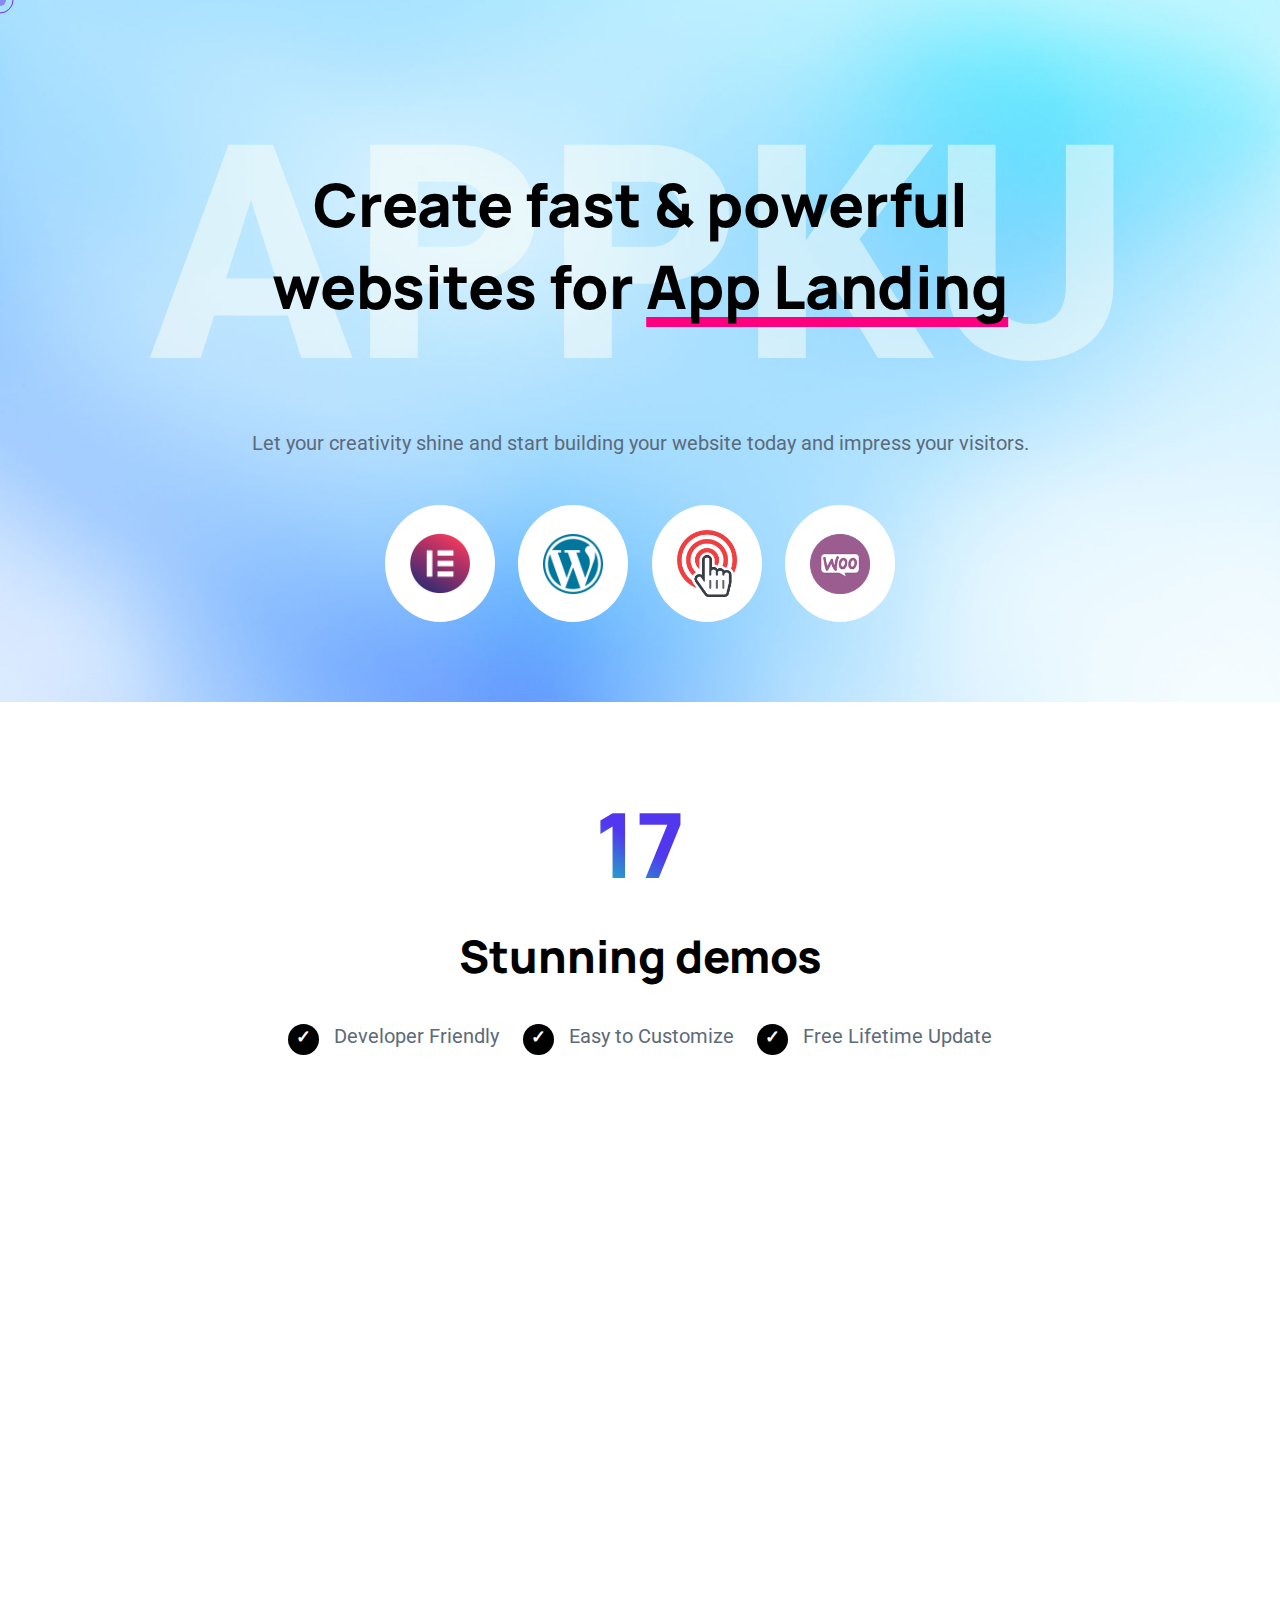
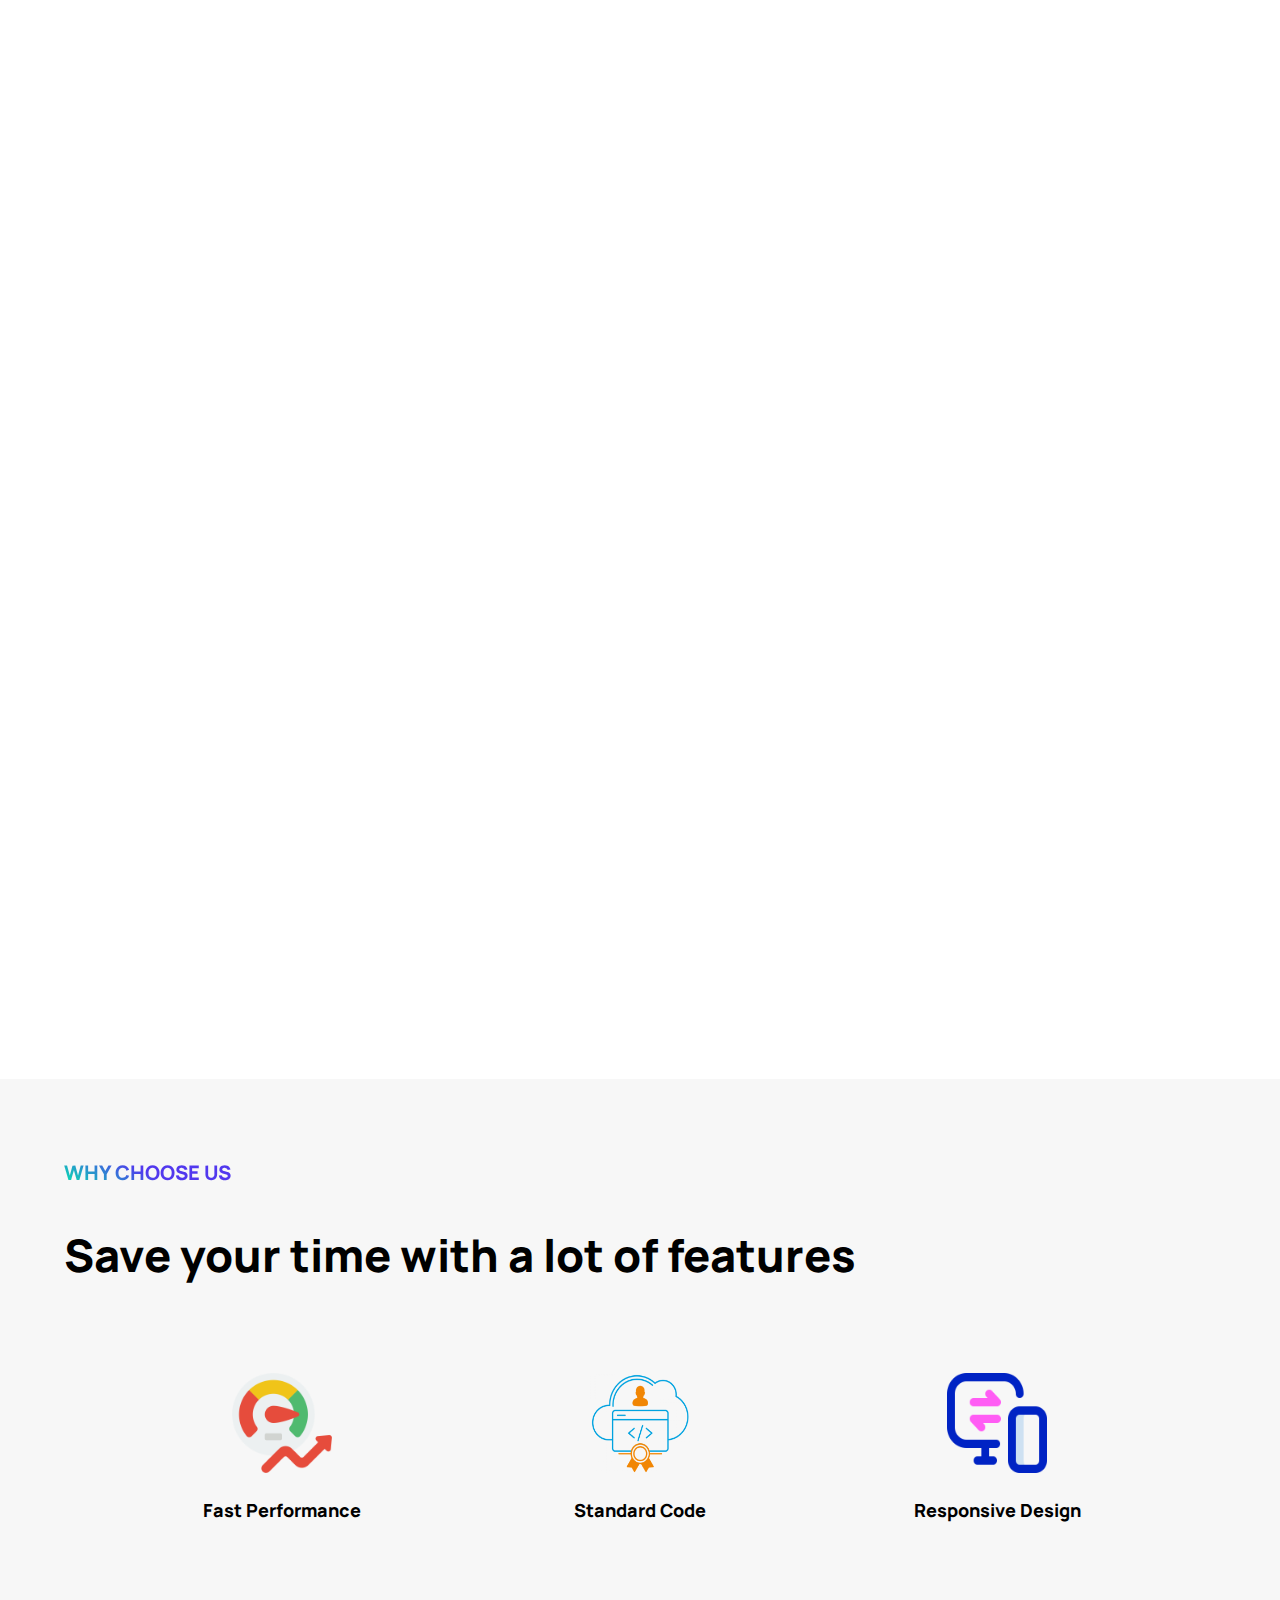
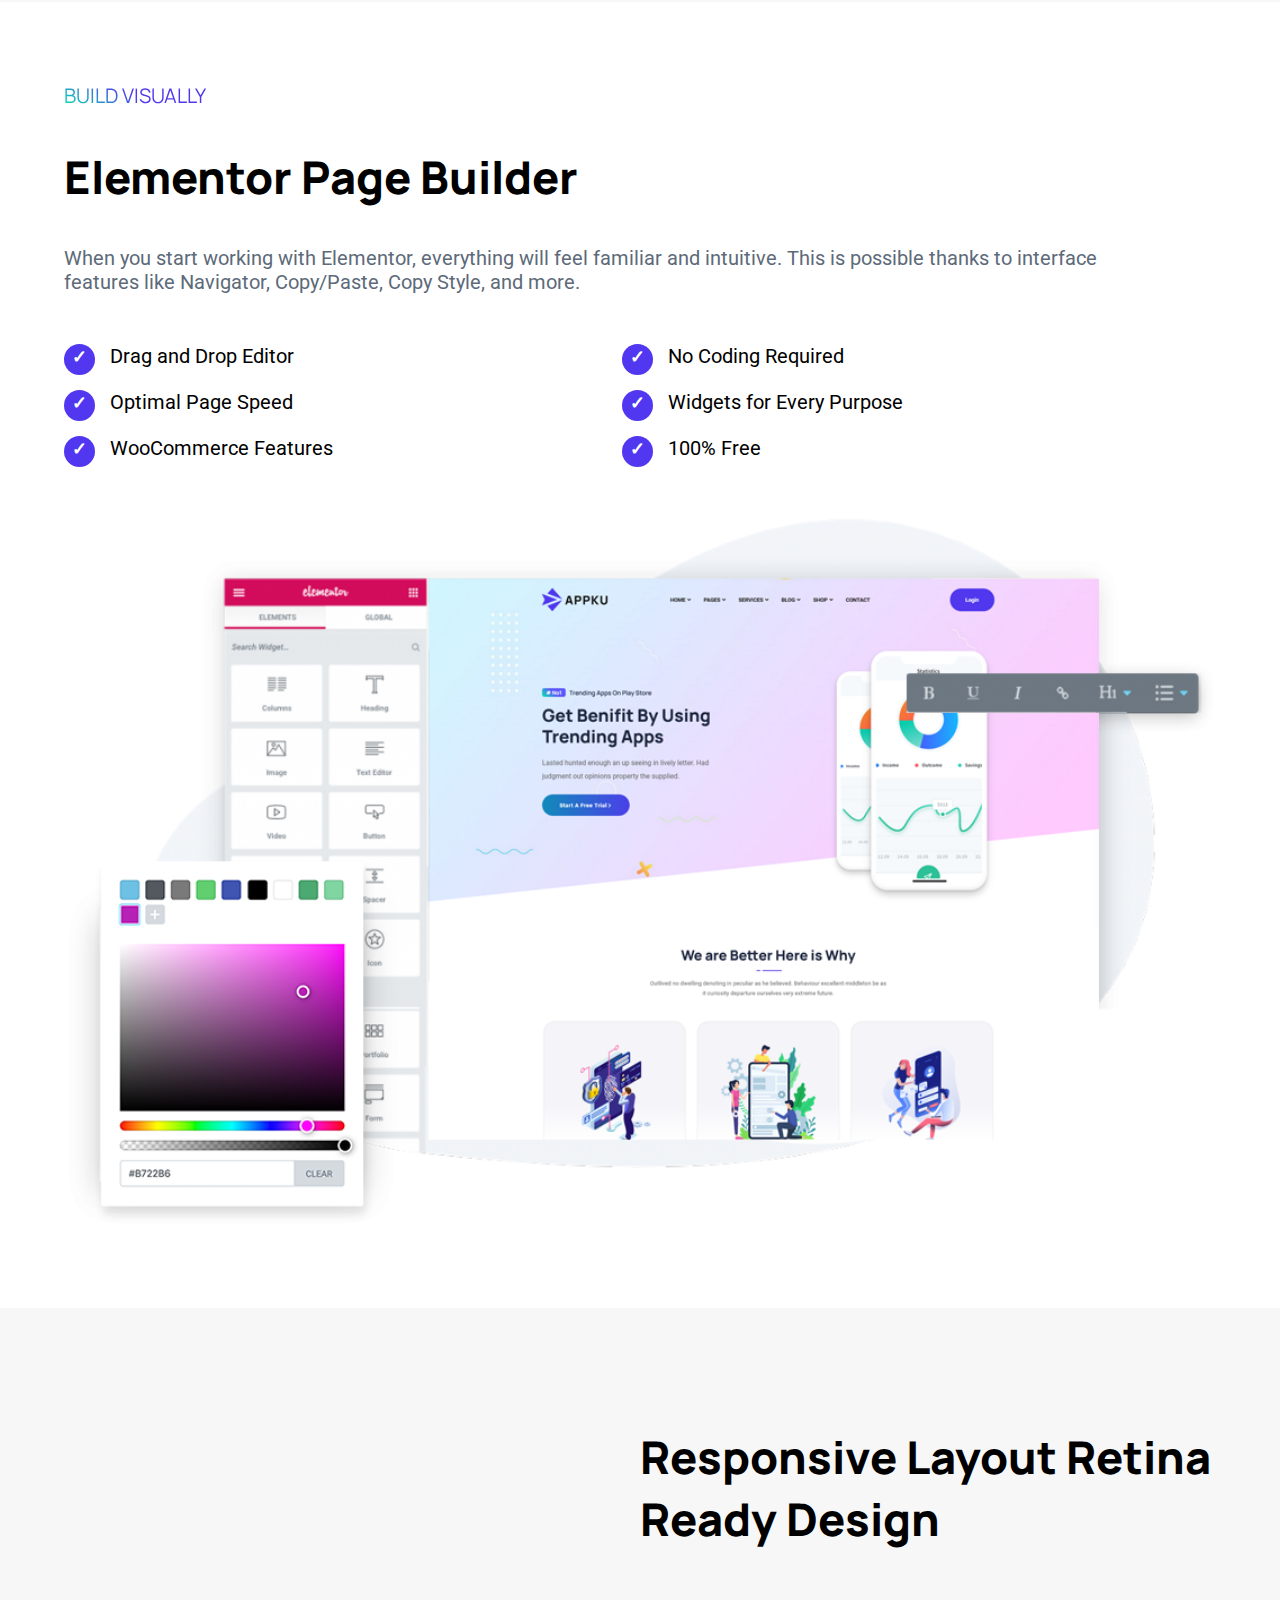
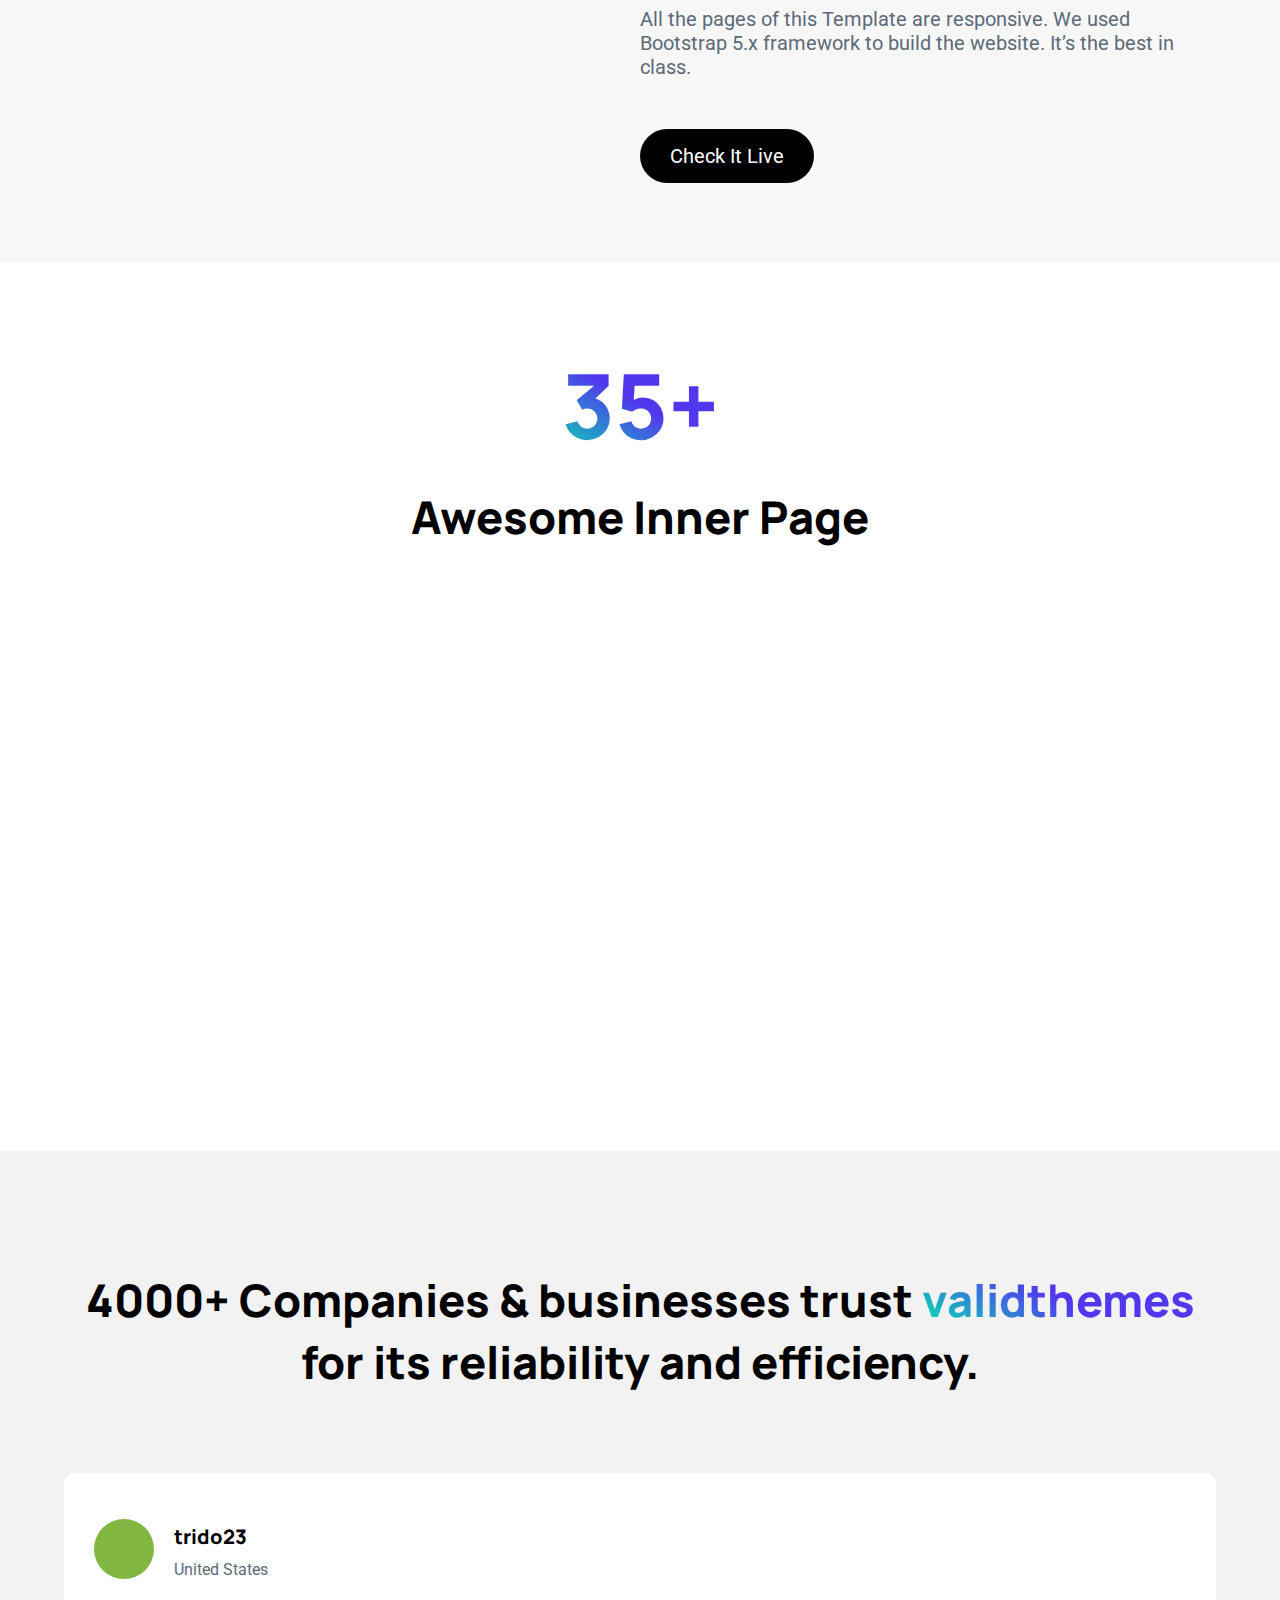
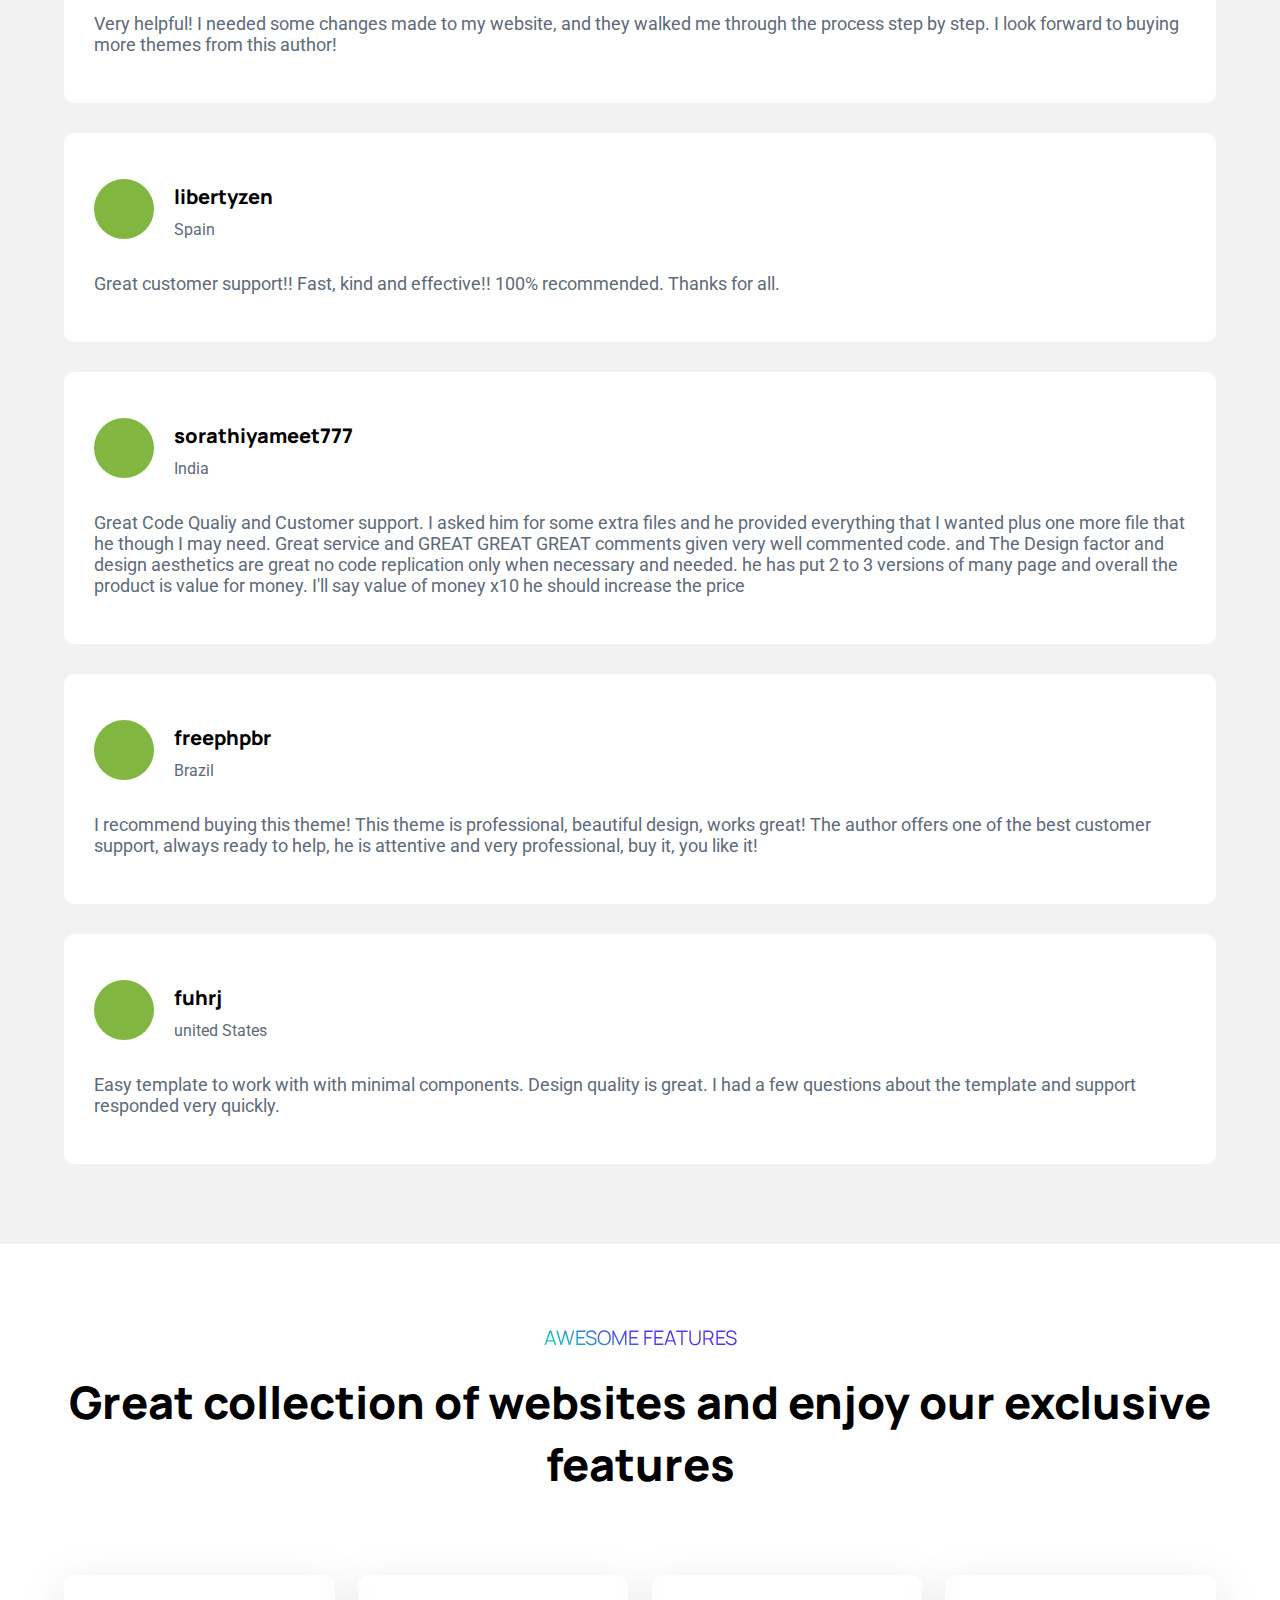
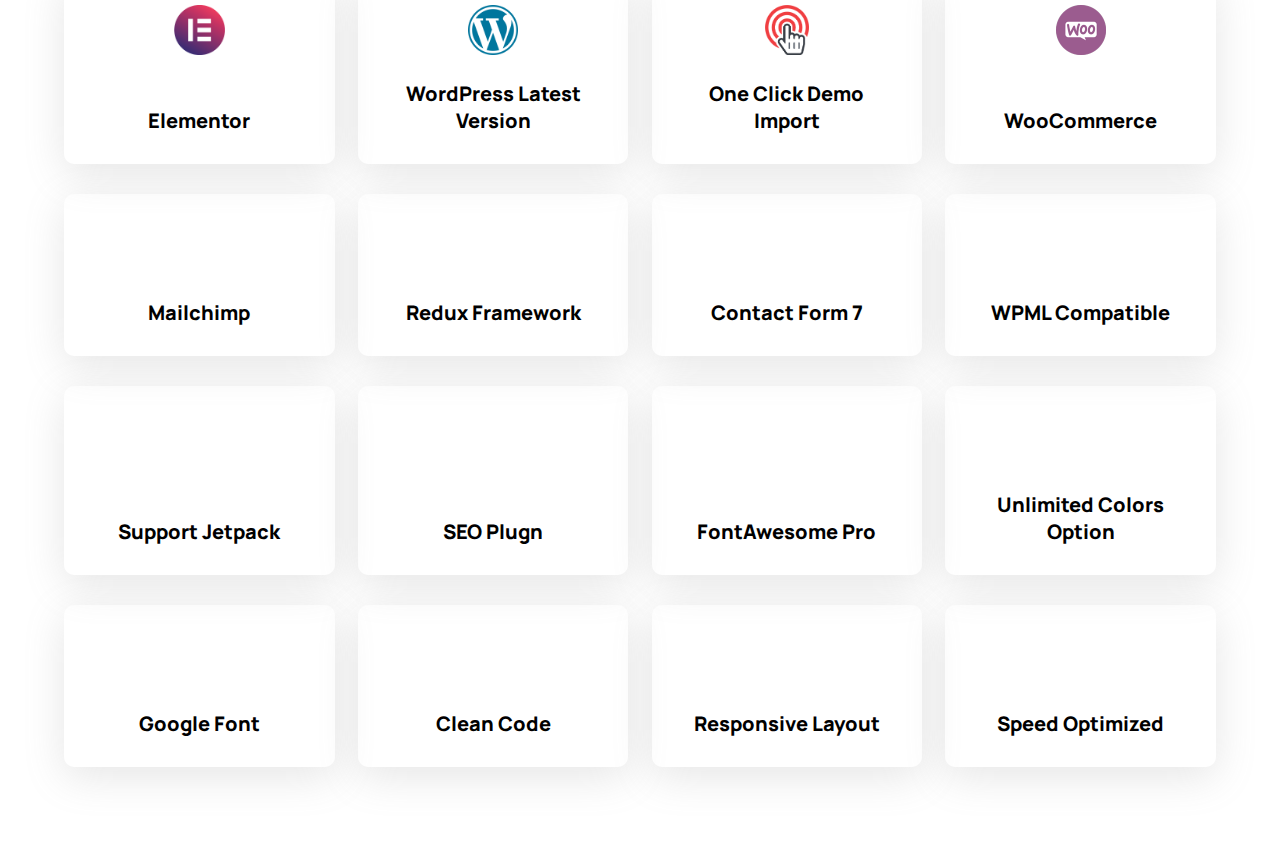
<file: index.html>
<!DOCTYPE html>
<html lang="en">

<head>
    <meta charset="UTF-8" />
    <meta name="viewport" content="width=device-width, initial-scale=1.0" />
    <title>Appku - Landing Page WordPress Theme</title>
    <link rel="stylesheet" href="style.css">
    <link href="https://fonts.googleapis.com/css2?family=Manrope:wght@800&display=swap" rel="stylesheet">
    <link href="https://fonts.googleapis.com/css2?family=Roboto:wght@400;700&display=swap" rel="stylesheet">
</head>

<body>
    <div class="cursor_dot"></div>
    <div class="cursor_outline"></div>

    <section class="section1 background_banner">
        <section class="section1_row1 ">
            <div class="banner_title1 not_tablet_mobile">APPKU</div>
            <h1 class="banner_title2">Create fast & powerful
                websites for
                <span class="banner_content_highlight">Digital Agency</span>
            </h1>
        </section>

        <section class="section1_row2">
            Let your creativity shine and start
            building your website today and impress your visitors.
        </section>

        <section class="section1_row3">
            <div class="CMS_logo__img">
                <img class="CMS_logo__image" loading="lazy" decoding="async" src="img/1.png">
            </div>

            <div class="CMS_logo__img">
                <img class="CMS_logo__image" loading="lazy" decoding="async" src="img/2.png">
            </div>

            <div class="CMS_logo__img">
                <img class="CMS_logo__image" loading="lazy" decoding="async" src="img/3.png">
            </div>

            <div class="CMS_logo__img">
                <img class="CMS_logo__image" loading="lazy" decoding="async" src="img/woocommerce.png">
            </div>
        </section>
    </section>

    <section class="section2">
        <span class="section2_row1 general_highlight">17</span>

        <h2 class="section2_row2">Stunning demos</h2>

        <section class="section2_row3">
            <div class="core_features">
                Developer Friendly
            </div>

            <div class="core_features">
                Easy to Customize
            </div>

            <div class="core_features">
                Free Lifetime Update
            </div>
        </section>

        <section class="section2_row4">
            <div class="demo_item">
                <div class="demo_item__img">
                    <img class="demo_item__image" loading="lazy" decoding="async" src="img/banner-1.jpg">
                </div>

                <h3 class="demo_item__text">Software Landing</h3>
            </div>

            <div class="demo_item">
                <div class="demo_item__img">
                    <img class="demo_item__image" loading="lazy" decoding="async" src="img/banner-2.jpg">
                </div>

                <h3 class="demo_item__text">App Landing</h3>
            </div>

            <div class="demo_item">
                <div class="demo_item__img">
                    <img class="demo_item__image" loading="lazy" decoding="async" src="img/banner-3.jpg">
                </div>

                <h3 class="demo_item__text">Creative Agency</h3>
            </div>

            <div class="demo_item">
                <div class="demo_item__img">
                    <img class="demo_item__image" loading="lazy" decoding="async" src="img/banner-4.jpg">
                </div>

                <h3 class="demo_item__text">Saas Landing</h3>
            </div>

            <div class="demo_item">
                <div class="demo_item__img">
                    <img class="demo_item__image" loading="lazy" decoding="async" src="img/banner-5.jpg">
                </div>

                <h3 class="demo_item__text">Business Consulting</h3>
            </div>

            <div class="demo_item">
                <div class="demo_item__img">
                    <img class="demo_item__image" loading="lazy" decoding="async" src="img/banner-6.jpg">
                </div>

                <h3 class="demo_item__text">It Solutions</h3>
            </div>

            <div class="demo_item">
                <div class="demo_item__img">
                    <img class="demo_item__image" loading="lazy" decoding="async" src="img/banner-7.jpg">
                </div>

                <h3 class="demo_item__text">Startup Landing</h3>
            </div>

            <div class="demo_item">
                <div class="demo_item__img">
                    <img class="demo_item__image" loading="lazy" decoding="async" src="img/banner-8.jpg">
                </div>

                <h3 class="demo_item__text">Data Science</h3>
            </div>

            <div class="demo_item">
                <div class="demo_item__img">
                    <img class="demo_item__image" loading="lazy" decoding="async" src="img/banner-9.jpg">
                </div>

                <h3 class="demo_item__text">Digital Product</h3>
            </div>

            <div class="demo_item">
                <div class="demo_item__img">
                    <img class="demo_item__image" loading="lazy" decoding="async" src="img/banner-10.jpg">
                </div>

                <h3 class="demo_item__text">Personal Portfolio</h3>
            </div>

        </section>
    </section>

    <section class="section3">
        <section class="section3_col1">
            <span class="section3_col1_row1 general_highlight">WHY CHOOSE US</span>

            <h2 class="section3_col1_row2">Save your time with a lot of features</h2>
        </section>

        <section class="section3_col2">
            <section class="section3_col2_padding">
                <section class="section3_col2__wrapper">
                    <span class="section3_col2__inline">
                        <span class="feature_box">
                            <div class="feature_box__img">
                                <img class="feature_box__image" loading="lazy" decoding="async" draggable="false"
                                    src="img/1_1.png">
                            </div>

                            <h4 class="demo_item__text">Fast Performance</h4>
                        </span><span class="feature_box">
                            <div class="feature_box__img">
                                <img class="feature_box__image" loading="lazy" decoding="async" draggable="false"
                                    src="img/2_1.png">
                            </div>

                            <h4 class="demo_item__text">Standard Code</h4>
                        </span><span class="feature_box">
                            <div class="feature_box__img">
                                <img class="feature_box__image" loading="lazy" decoding="async" draggable="false"
                                    src="img/3_1.png">
                            </div>

                            <h4 class="demo_item__text">Responsive Design</h4>
                        </span><span class="feature_box">
                            <div class="feature_box__img">
                                <img class="feature_box__image" loading="lazy" decoding="async" draggable="false"
                                    src="img/4_1.png">
                            </div>

                            <h4 class="demo_item__text">Quick Support</h4>
                        </span>
                    </span><span class="section3_col2__inline">
                        <span class="feature_box">
                            <div class="feature_box__img">
                                <img class="feature_box__image" loading="lazy" decoding="async" draggable="false"
                                    src="img/1_1.png">
                            </div>

                            <h4 class="demo_item__text">Fast Performance</h4>
                        </span><span class="feature_box">
                            <div class="feature_box__img">
                                <img class="feature_box__image" loading="lazy" decoding="async" draggable="false"
                                    src="img/2_1.png">
                            </div>

                            <h4 class="demo_item__text">Standard Code</h4>
                        </span><span class="feature_box">
                            <div class="feature_box__img">
                                <img class="feature_box__image" loading="lazy" decoding="async" draggable="false"
                                    src="img/3_1.png">
                            </div>

                            <h4 class="demo_item__text">Responsive Design</h4>
                        </span><span class="feature_box">
                            <div class="feature_box__img">
                                <img class="feature_box__image" loading="lazy" decoding="async" draggable="false"
                                    src="img/4_1.png">
                            </div>

                            <h4 class="demo_item__text">Quick Support</h4>
                        </span>
                    </span><span class="section3_col2__inline">
                        <span class="feature_box">
                            <div class="feature_box__img">
                                <img class="feature_box__image" loading="lazy" decoding="async" draggable="false"
                                    src="img/1_1.png">
                            </div>

                            <h4 class="demo_item__text">Fast Performance</h4>
                        </span><span class="feature_box">
                            <div class="feature_box__img">
                                <img class="feature_box__image" loading="lazy" decoding="async" draggable="false"
                                    src="img/2_1.png">
                            </div>

                            <h4 class="demo_item__text">Standard Code</h4>
                        </span><span class="feature_box">
                            <div class="feature_box__img">
                                <img class="feature_box__image" loading="lazy" decoding="async" draggable="false"
                                    src="img/3_1.png">
                            </div>

                            <h4 class="demo_item__text">Responsive Design</h4>
                        </span><span class="feature_box">
                            <div class="feature_box__img">
                                <img class="feature_box__image" loading="lazy" decoding="async" draggable="false"
                                    src="img/4_1.png">
                            </div>

                            <h4 class="demo_item__text">Quick Support</h4>
                        </span>
                    </span>
                </section>
            </section>
        </section>
    </section>


    <section class="section4">
        <section class="section4_col1">
            <span class="section4_col1_row1 general_highlight">BUILD VISUALLY</span>

            <h2 class="section4_col1_row2">Elementor Page Builder</h2>

            <p class="section4_col1_row3">When you start working with Elementor, everything will feel familiar and
                intuitive.
                This is possible thanks to interface features like Navigator, Copy/Paste, Copy Style, and more.</p>

            <div class="section4_col1_row4">
                <div class="elementor_features">
                    Drag and Drop Editor
                </div>

                <div class="elementor_features">
                    No Coding Required
                </div>

                <div class="elementor_features">
                    Optimal Page Speed
                </div>

                <div class="elementor_features">
                    Widgets for Every Purpose
                </div>

                <div class="elementor_features">
                    WooCommerce Features
                </div>

                <div class="elementor_features">
                    100% Free
                </div>
            </div>

        </section>

        <section class="section4_col2">
            <img class="section4_col2_image" loading="lazy" decoding="async" src="img/elementor.png">
        </section>
    </section>

    <section class="section5">
        <section class="section5_col1">
            <img class="section5_col1_image" loading="lazy" decoding="async" src="img/layout.png">
        </section>
        <section class="section5_col2">
            <h2 class="section5_col2_row1">Responsive Layout
                Retina Ready Design</h2>

            <p class="section5_col2_row2">All the pages of this Template are responsive. We used Bootstrap 5.x framework
                to build the website. It’s the best in class.</p>

            <div class="section5_col2_row3 button">Check It Live</div>
        </section>
    </section>

    <section class="section6">
        <span class="section6_row1 general_highlight">35+</span>

        <h2 class="section6_row2">Awesome Inner Page</h2>

        <section class="section6_row3">
            <section class="section6_row3__wrapper">
                <!-- Phải dùng thẻ span và bên trong là text kích thước mới tính full content không dùng div -->
                <!-- Nếu dùng div thì width không được tính theo % mà tính theo  cố định nếu không thẻ sẽ không bọc full content -->
                <span class="section6_row3__inline section6_row3__inline1">
                    <div class="template_page__img">
                        <img class="template_page__image" loading="lazy" decoding="async" src="img/1.jpg">
                    </div>

                    <div class="template_page__img">
                        <img class="template_page__image" loading="lazy" decoding="async" src="img/2.jpg">
                    </div>

                    <div class="template_page__img">
                        <img class="template_page__image" loading="lazy" decoding="async" src="img/3.jpg">
                    </div>

                    <div class="template_page__img">
                        <img class="template_page__image" loading="lazy" decoding="async" src="img/4.jpg">
                    </div>

                    <div class="template_page__img">
                        <img class="template_page__image" loading="lazy" decoding="async" src="img/5.jpg">
                    </div>
                </span><span class="section6_row3__inline section6_row3__inline2">
                    <div class="template_page__img">
                        <img class="template_page__image" loading="lazy" decoding="async" src="img/1.jpg">
                    </div>

                    <div class="template_page__img">
                        <img class="template_page__image" loading="lazy" decoding="async" src="img/2.jpg">
                    </div>

                    <div class="template_page__img">
                        <img class="template_page__image" loading="lazy" decoding="async" src="img/3.jpg">
                    </div>

                    <div class="template_page__img">
                        <img class="template_page__image" loading="lazy" decoding="async" src="img/4.jpg">
                    </div>

                    <div class="template_page__img">
                        <img class="template_page__image" loading="lazy" decoding="async" src="img/5.jpg">
                    </div>
                </span><span class="section6_row3__inline section6_row3__inline1">
                    <div class="template_page__img">
                        <img class="template_page__image" loading="lazy" decoding="async" src="img/1.jpg">
                    </div>

                    <div class="template_page__img">
                        <img class="template_page__image" loading="lazy" decoding="async" src="img/2.jpg">
                    </div>

                    <div class="template_page__img">
                        <img class="template_page__image" loading="lazy" decoding="async" src="img/3.jpg">
                    </div>

                    <div class="template_page__img">
                        <img class="template_page__image" loading="lazy" decoding="async" src="img/4.jpg">
                    </div>

                    <div class="template_page__img">
                        <img class="template_page__image" loading="lazy" decoding="async" src="img/5.jpg">
                    </div>
                </span><span class="section6_row3__inline section6_row3__inline2">
                    <div class="template_page__img">
                        <img class="template_page__image" loading="lazy" decoding="async" src="img/1.jpg">
                    </div>

                    <div class="template_page__img">
                        <img class="template_page__image" loading="lazy" decoding="async" src="img/2.jpg">
                    </div>

                    <div class="template_page__img">
                        <img class="template_page__image" loading="lazy" decoding="async" src="img/3.jpg">
                    </div>

                    <div class="template_page__img">
                        <img class="template_page__image" loading="lazy" decoding="async" src="img/4.jpg">
                    </div>

                    <div class="template_page__img">
                        <img class="template_page__image" loading="lazy" decoding="async" src="img/5.jpg">
                    </div>
                </span>
            </section>
        </section>
    </section>


    <section class="section7 background_testimonial">
        <h2 class="section7_row1">4000+ Companies & businesses trust <span class="general_highlight">validthemes</span>
            for its reliability and efficiency.
        </h2>

        <section class="section7_row2 ">
            <section class="section7_row2_col1 ">
                <div class="testimonial">
                    <div class="testimonial_row1">
                        <div class="testimonial_row1__img">
                            <img class="testimonial_row1__image" loading="lazy" decoding="async" src="img/envato.png">
                        </div>

                        <div class="testimonial_row1__text">
                            <h3 class="testimonial_row1__name">
                                trido23
                            </h3>
                            <p class="testimonial_row1__location">
                                United States
                            </p>
                        </div>

                        <div class="testimonial_row1__rating">
                            <img class="testimonial_row1__image2" loading="lazy" decoding="async" src="img/star.svg">
                            <img class="testimonial_row1__image2" loading="lazy" decoding="async" src="img/star.svg">
                            <img class="testimonial_row1__image2" loading="lazy" decoding="async" src="img/star.svg">
                            <img class="testimonial_row1__image2" loading="lazy" decoding="async" src="img/star.svg">
                            <img class="testimonial_row1__image2" loading="lazy" decoding="async" src="img/star.svg">
                        </div>
                    </div>

                    <p class="testimonial_row2">
                        Very helpful! I needed some changes made to my website, and they walked me through the
                        process
                        step
                        by
                        step. I look forward to buying more themes from this author!
                    </p>
                </div>

                <div class="testimonial">
                    <div class="testimonial_row1">
                        <div class="testimonial_row1__img">
                            <img class="testimonial_row1__image" loading="lazy" decoding="async" src="img/envato.png">
                        </div>

                        <div class="testimonial_row1__text">
                            <h3 class="testimonial_row1__name">
                                libertyzen
                            </h3>
                            <p class="testimonial_row1__location">
                                Spain
                            </p>
                        </div>

                        <div class="testimonial_row1__rating">
                            <img class="testimonial_row1__image2" loading="lazy" decoding="async" src="img/star.svg">
                            <img class="testimonial_row1__image2" loading="lazy" decoding="async" src="img/star.svg">
                            <img class="testimonial_row1__image2" loading="lazy" decoding="async" src="img/star.svg">
                            <img class="testimonial_row1__image2" loading="lazy" decoding="async" src="img/star.svg">
                            <img class="testimonial_row1__image2" loading="lazy" decoding="async" src="img/star.svg">
                        </div>
                    </div>

                    <p class="testimonial_row2">
                        Great customer support!! Fast, kind and effective!! 100% recommended. Thanks for all.
                    </p>
                </div>
            </section>

            <section class="section7_row2_col2">
                <div class="testimonial">
                    <div class="testimonial_row1">
                        <div class="testimonial_row1__img">
                            <img class="testimonial_row1__image" loading="lazy" decoding="async" src="img/envato.png">
                        </div>

                        <div class="testimonial_row1__text">
                            <h3 class="testimonial_row1__name">
                                sorathiyameet777
                            </h3>
                            <p class="testimonial_row1__location">
                                India
                            </p>
                        </div>

                        <div class="testimonial_row1__rating">
                            <img class="testimonial_row1__image2" loading="lazy" decoding="async" src="img/star.svg">
                            <img class="testimonial_row1__image2" loading="lazy" decoding="async" src="img/star.svg">
                            <img class="testimonial_row1__image2" loading="lazy" decoding="async" src="img/star.svg">
                            <img class="testimonial_row1__image2" loading="lazy" decoding="async" src="img/star.svg">
                            <img class="testimonial_row1__image2" loading="lazy" decoding="async" src="img/star.svg">
                        </div>
                    </div>

                    <p class="testimonial_row2">
                        Great Code Qualiy and Customer support. I asked him for some extra files and he provided
                        everything that I wanted plus one more file that he though I may need. Great service and
                        GREAT
                        GREAT GREAT comments given very well commented code. and The Design factor and design
                        aesthetics
                        are great no code replication only when necessary and needed. he has put 2 to 3 versions of
                        many
                        page and overall the product is value for money. I'll say value of money x10 he should
                        increase
                        the price
                    </p>
                </div>
            </section>

            <section class="section7_row2_col3">
                <div class="testimonial">
                    <div class="testimonial_row1">
                        <div class="testimonial_row1__img">
                            <img class="testimonial_row1__image" loading="lazy" decoding="async" src="img/envato.png">
                        </div>

                        <div class="testimonial_row1__text">
                            <h3 class="testimonial_row1__name">
                                freephpbr
                            </h3>
                            <p class="testimonial_row1__location">
                                Brazil
                            </p>
                        </div>

                        <div class="testimonial_row1__rating">
                            <img class="testimonial_row1__image2" loading="lazy" decoding="async" src="img/star.svg">
                            <img class="testimonial_row1__image2" loading="lazy" decoding="async" src="img/star.svg">
                            <img class="testimonial_row1__image2" loading="lazy" decoding="async" src="img/star.svg">
                            <img class="testimonial_row1__image2" loading="lazy" decoding="async" src="img/star.svg">
                            <img class="testimonial_row1__image2" loading="lazy" decoding="async" src="img/star.svg">
                        </div>
                    </div>

                    <p class="testimonial_row2">
                        I recommend buying this theme! This theme is professional, beautiful design, works great!
                        The
                        author offers one of the best customer support, always ready to help, he is attentive and
                        very
                        professional, buy it, you like it!
                    </p>
                </div>

                <div class="testimonial">
                    <div class="testimonial_row1">
                        <div class="testimonial_row1__img">
                            <img class="testimonial_row1__image" loading="lazy" decoding="async" src="img/envato.png">
                        </div>

                        <div class="testimonial_row1__text">
                            <h3 class="testimonial_row1__name">
                                fuhrj
                            </h3>
                            <p class="testimonial_row1__location">
                                united States
                            </p>
                        </div>

                        <div class="testimonial_row1__rating">
                            <img class="testimonial_row1__image2" loading="lazy" decoding="async" src="img/star.svg">
                            <img class="testimonial_row1__image2" loading="lazy" decoding="async" src="img/star.svg">
                            <img class="testimonial_row1__image2" loading="lazy" decoding="async" src="img/star.svg">
                            <img class="testimonial_row1__image2" loading="lazy" decoding="async" src="img/star.svg">
                            <img class="testimonial_row1__image2" loading="lazy" decoding="async" src="img/star.svg">
                        </div>
                    </div>

                    <p class="testimonial_row2">
                        Easy template to work with with minimal components. Design quality is great. I had a few
                        questions about the template and support responded very quickly.
                    </p>
                </div>
            </section>
        </section>
    </section>

    <section class="section8">
        <span class="section8_row1 general_highlight">AWESOME FEATURES</span>

        <h2 class="section8_row2">Great collection of websites
            and enjoy our exclusive features</h2>

        <div class="section8_row3">
            <div class="app">
                <div class="app__img">
                    <img class="app__image" loading="lazy" decoding="async" src="img/1.png">
                </div>

                <h3 class="app__text">Elementor</h3>

            </div>

            <div class="app">
                <div class="app__img">
                    <img class="app__image" loading="lazy" decoding="async" src="img/2.png">
                </div>

                <h3 class="app__text">WordPress Latest Version</h3>
            </div>

            <div class="app">
                <div class="app__img">
                    <img class="app__image" loading="lazy" decoding="async" src="img/3.png">
                </div>

                <h3 class="app__text">One Click Demo Import</h3>
            </div>

            <div class="app">
                <div class="app__img">
                    <img class="app__image" loading="lazy" decoding="async" src="img/woocommerce.png">
                </div>

                <h3 class="app__text">WooCommerce</h3>
            </div>

            <div class="app">
                <div class="app__img">
                    <img class="app__image" loading="lazy" decoding="async" src="img/4.png">
                </div>

                <h3 class="app__text">Mailchimp</h3>

            </div>

            <div class="app">
                <div class="app__img">
                    <img class="app__image" loading="lazy" decoding="async" src="img/6.jpeg">
                </div>

                <h3 class="app__text">Redux Framework</h3>
            </div>

            <div class="app">
                <div class="app__img">
                    <img class="app__image" loading="lazy" decoding="async" src="img/icon.svg">
                </div>

                <h3 class="app__text">Contact Form 7</h3>
            </div>

            <div class="app">
                <div class="app__img">
                    <img class="app__image" loading="lazy" decoding="async" src="img/14.png">
                </div>

                <h3 class="app__text">WPML Compatible</h3>
            </div>

            <div class="app">
                <div class="app__img">
                    <img class="app__image" loading="lazy" decoding="async" src="img/6.png">
                </div>

                <h3 class="app__text">Support Jetpack</h3>

            </div>

            <div class="app">
                <div class="app__img">
                    <img class="app__image" loading="lazy" decoding="async" src="img/16_1.png">
                </div>

                <h3 class="app__text">SEO Plugn</h3>
            </div>

            <div class="app">
                <div class="app__img">
                    <img class="app__image" loading="lazy" decoding="async" src="img/5.png">
                </div>

                <h3 class="app__text">FontAwesome Pro</h3>
            </div>

            <div class="app">
                <div class="app__img">
                    <img class="app__image" loading="lazy" decoding="async" src="img/7.png">
                </div>

                <h3 class="app__text">Unlimited Colors Option</h3>
            </div>

            <div class="app">
                <div class="app__img">
                    <img class="app__image" loading="lazy" decoding="async" src="img/8.png">
                </div>

                <h3 class="app__text">Google Font</h3>

            </div>

            <div class="app">
                <div class="app__img">
                    <img class="app__image" loading="lazy" decoding="async" src="img/11.png">
                </div>

                <h3 class="app__text">Clean Code</h3>
            </div>

            <div class="app">
                <div class="app__img">
                    <img class="app__image" loading="lazy" decoding="async" src="img/12.png">
                </div>

                <h3 class="app__text">Responsive Layout</h3>
            </div>

            <div class="app">
                <div class="app__img">
                    <img class="app__image" loading="lazy" decoding="async" src="img/13.png">
                </div>

                <h3 class="app__text">Speed Optimized</h3>
            </div>


        </div>
    </section>

    <script src="scroll_Y.js"></script>
    <script src="typing_effect.js"></script>
    <script src="custom_cursor.js"></script>
    <script src="scroll_x.js"></script>
</body>
</file>
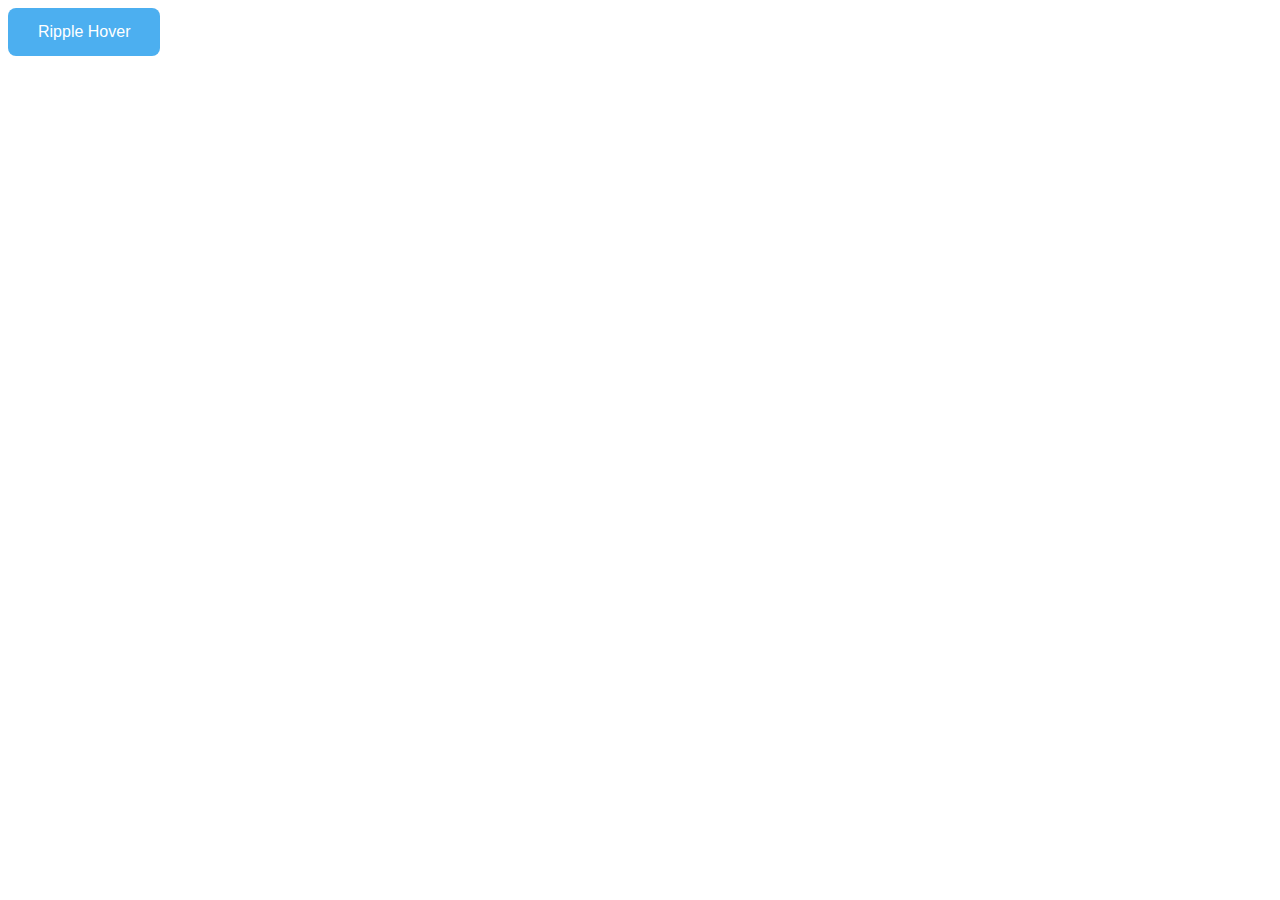
<file: test.html>
<!DOCTYPE html>
<html lang="vi">

<head>
    <meta charset="UTF-8">
    <meta name="viewport" content="width=device-width, initial-scale=1.0">
    <title>Ripple Hover Circular Expand</title>
    <style>
        :root {
            --btn-bg: #4caff0;
            --btn-fg: #fff;
            --ripple-color: #9b5de5;
            --ripple-x: 50%;
            --ripple-y: 50%;
            --ripple-size: 0px;
            /* sẽ được JS tính */
        }

        button {
            position: relative;
            overflow: hidden;
            background: var(--btn-bg);
            color: var(--btn-fg);
            border: none;
            padding: 15px 30px;
            font-size: 16px;
            cursor: pointer;
            border-radius: 8px;
        }

        button::after {
            content: "";
            position: absolute;
            top: var(--ripple-y);
            left: var(--ripple-x);
            width: 0;
            height: 0;
            background: var(--ripple-color);
            border-radius: 50%;
            transform: translate(-50%, -50%);
            transition: width 0.6s ease, height 0.6s ease, opacity 0.6s ease;
            opacity: 0;
            z-index: 0;
            pointer-events: none;
        }

        button.hovering::after {
            opacity: 1;
            width: var(--ripple-size);
            height: var(--ripple-size);
        }

        button span {
            position: relative;
            z-index: 1;
        }
    </style>
</head>

<body>

    <button><span>Ripple Hover</span></button>

    <script>
        const btn = document.querySelector('button');

        btn.addEventListener('mouseenter', (e) => {
            const rect = btn.getBoundingClientRect();
            const x = e.clientX - rect.left;
            const y = e.clientY - rect.top;

            // Tính kích thước đường tròn cần thiết (dựa theo đường chéo)
            const maxX = Math.max(x, rect.width - x);
            const maxY = Math.max(y, rect.height - y);
            const radius = Math.sqrt(maxX ** 2 + maxY ** 2);
            const diameter = radius * 2;

            // Đặt vị trí và kích thước
            btn.style.setProperty('--ripple-x', `${x}px`);
            btn.style.setProperty('--ripple-y', `${y}px`);
            btn.style.setProperty('--ripple-size', `${diameter}px`);

            // Reset hiệu ứng
            btn.classList.remove('hovering');
            void btn.offsetWidth; // ép reflow

            // Bắt đầu lan rộng
            btn.classList.add('hovering');
        });

        btn.addEventListener('mouseleave', () => {
            btn.classList.remove('hovering');
        });
    </script>

</body>

</html>
</file>
<file: style.css>
:root {
    /* background-color: var(--general_background_color); */
    --general_background_color: rgb(255, 255, 255);
    /* background-color: var(--general_background_color2); */
    --general_background_color2: rgb(247, 247, 247);
    /* border-radius: var(--global_radius_border); */
    --global_radius_border: 20px;
    /* padding: 0 var(--general_padding_left_right); */
    --general_padding_left_right: 5vw;
    /* padding: var(--general_padding_top_bottom) 0; */
    --general_padding_top_bottom: 80px;
    /* color: var(--color_main_title) */
    --color_main_title: black;
    /* background-image: var(--text_gradient) */
    --text_gradient: linear-gradient(30deg, #02ebad 0%, #5138ee 50%);
    /* font-family: var(--manrope_font) */
    --manrope_font: 'Manrope', sans-serif;
    /* font-family: var(--roboto_font) */
    --roboto_font: 'Roboto', sans-serif;
    /* color: var(--color_general_text) */
    --color_general_text: rgb(93, 106, 121);
}

body {
    margin: 0;
    padding: 0;
    box-sizing: border-box;

    font-size: 20px;

    font-family: 'Roboto', sans-serif;
    font-weight: 400;

    background-color: var(--general_background_color);
    color: var(--color_general_text);
}

.cursor_dot {
    position: fixed;
    top: 0;
    left: 0;
    width: 12px;
    height: 12px;
    background: rgb(106, 45, 236, 0.5);
    border-radius: 50%;
    pointer-events: none;
    transform: translate(-50%, -50%);
    z-index: 9999;
    transition: width 0.2s ease, height 0.2s ease;
}

.cursor_outline {
    position: fixed;
    top: 0;
    left: 0;
    width: 25px;
    height: 25px;
    border: 1px solid rgb(106, 45, 236);
    border-radius: 50%;
    pointer-events: none;
    transform: translate(-50%, -50%);
    z-index: 9998;
}

.click {
    width: 25px;
    height: 25px;
}

.background_banner {
    background-image: url("img/banner.jpg");
    background-position: center center;
    background-size: cover;
}

.background_testimonial {
    background-image: url("img/16.png");
    background-position: center center;
    background-size: cover;
    background-attachment: fixed;
    background-color: rgba(0, 0, 0, 0.05);
}

h1,
h2,
h3,
h4 {
    color: var(--color_main_title);
    font-family: var(--manrope_font);
    font-weight: 900;
}

h1 {
    font-size: 60px;
}

h2 {
    font-size: 45px;

}

h3 {
    font-size: 20px;
}

h4 {
    font-size: 18px;
}

.button {
    background-color: black;
    color: white;
    border-radius: 35px;
    padding: 15px 30px
}

.section1 {
    text-align: center;
    padding: var(--general_padding_top_bottom) var(--general_padding_left_right);
}

.section1_row1 {
    position: relative;
}


.banner_title1 {
    color: rgb(255, 255, 247, 0.5);
    font-size: 300px;
    font-weight: 800;
    margin: 0;
    width: fit-content;
    margin: 0 auto;
}

.banner_title2 {
    position: absolute;
    top: 47%;
    left: 50%;
    transform: translate(-50%, -50%);
    margin: 0;
    width: 80%;
}

.banner_content_highlight {
    position: relative;
    display: inline-block;
}

.banner_content_highlight:after {
    content: "";
    position: absolute;
    left: 0;
    bottom: 0;
    width: 100%;
    height: 10px;
    background-color: rgb(254, 0, 127);
    z-index: -1;
}

.section1_row3 {
    display: flex;
    justify-content: center;
    gap: 2%;
    margin-top: 50px;
}

.CMS_logo__img {
    border-radius: 50%;
    background-color: white;
    padding: 25px;
    width: 60px;
    aspect-ratio: 1;
    display: flex;
    justify-content: center;
    align-items: center;
    transition: transform 0.6s ease, opacity 2s ease;
    opacity: 0;
}

.CMS_logo__img.show {
    opacity: 1;
}

.CMS_logo__image {
    width: 60px;
}

.section2 {
    padding: var(--general_padding_top_bottom) var(--general_padding_left_right);
    text-align: center;
}

/* Các thẻ h1,h2,.. không dùng được thuộc tính này nên phải đổi sang thẻ khác (VD: div) */
.general_highlight {
    background-image: var(--text_gradient);
    -webkit-background-clip: text;
    -webkit-text-fill-color: transparent;
    font-family: var(--manrope_font);
}

.section2_row1 {
    font-weight: 900;
    font-size: 90px;
}

.section2_row2 {
    margin-top: 20px;
}

.section2_row3 {
    display: flex;
    justify-content: center;
    align-items: center;
    gap: 2%;
    margin-top: 30px;
}


.core_features::before {
    display: inline-block;
    margin-right: 10px;
    content: "✓";
    font-size: 18px;
    padding: 2px;
    width: 27px;
    aspect-ratio: 1;
    background: black;
    text-align: center;
    border-radius: 50%;
    color: white;
    font-weight: 900;
}

.section2_row4 {
    display: flex;
    gap: 2%;
    row-gap: 50px;
    margin-top: 80px;
    flex-wrap: wrap;
}

.demo_item {
    width: calc((100% - (3 - 1) * 2%) / 3);
    transition: transform 0.6s ease, opacity 0.6s ease;
    opacity: 0;
    transform: translateY(50px);
}

.demo_item.show {
    opacity: 1;
    transform: translateY(0);

}

.demo_item__img {
    aspect-ratio: 4/3;
}

.demo_item__image {
    width: 100%;
    height: 100%;
    border-radius: 20px;
}

.demo_item__text {
    margin-top: 20px;
    margin-bottom: 0;
}

.section3 {
    padding: var(--general_padding_top_bottom) var(--general_padding_left_right);
    background-color: var(--general_background_color2);
    display: flex;
}

.section3_col1 {
    width: 45%;
    padding-right: 3%;
}

.section3_col1_row1 {
    font-weight: 900;
    font-size: 20px;
}

.section3_col2 {
    padding: 0 50px;
    width: 55%;
    border-left: 2px solid rgb(215, 217, 218);
}

/* Do phần nội dung khi cuộn tràn ra ngoài padding nên thêm section3_col2_padding vào trong section3_col2 để tránh tràn */
.section3_col2_padding {
    display: flex;
    align-items: center;
    gap: 2%;
    overflow-x: auto;
    scrollbar-width: none;
    -ms-overflow-style: none;
    white-space: nowrap;
    white-space: nowrap;
    height: 100%;
    scroll-behavior: auto;
}

.section3_col2_padding::-webkit-scrollbar {
    display: none;
}

.section3_col2__wrapper {
    display: inline-block;

}

.section3_col2__inline {
    display: inline-block;
}

.feature_box {
    border-radius: 10px;
    display: inline-block;
    user-select: none;
}

.feature_box__img {
    width: 100px;
    aspect-ratio: 1;
}

.feature_box__image {
    width: 100%;
    height: 100%;
}

.section4 {
    padding: var(--general_padding_top_bottom) var(--general_padding_left_right);
    display: flex;
}

.section4_col1 {
    width: 50%;
    padding-right: 5%;
}

.section4_col1_row4 {
    display: flex;
    flex-wrap: wrap;
    row-gap: 20px;
    gap: 2%;
    row-gap: 15px;
    margin-top: 50px;
}

.elementor_features {
    width: 49%;
    color: var(--color_main_title)
}

.elementor_features::before {
    display: inline-block;
    margin-right: 10px;
    content: "✓";
    font-size: 18px;
    padding: 2px;
    width: 27px;
    aspect-ratio: 1;
    background: rgb(81, 56, 240);
    text-align: center;
    border-radius: 50%;
    color: white;
    font-weight: 900;
}

.section4_col2 {
    width: 50%;
}

.section4_col2_image {
    width: 100%;
    height: 100%;
}

.section5 {
    padding: var(--general_padding_top_bottom) 0;
    background-color: var(--general_background_color2);
    display: flex;
}

.section5_col1 {
    width: 50%;
    overflow-x: hidden;
    display: flex;
    align-items: center;
    scrollbar-width: none;
    -ms-overflow-style: none;
}

.section5_col1::-webkit-scrollbar {
    display: none;
}

.section5_col1_image {
    object-fit: contain;
    width: 100%;

    transform: scale(1.2) translateX(-7vw);
}

.section5_col2 {
    width: 50%;
    display: flex;
    flex-direction: column;
    justify-content: center;
    flex-wrap: wrap;
    padding-right: var(--general_padding_left_right);
    box-sizing: border-box;
}

.section5_col2_row3 {
    width: fit-content;
    margin-top: 30px;
}

.section6 {
    padding: var(--general_padding_top_bottom) 0;
    text-align: center;
}

.section6_row1 {
    font-size: 90px;
    font-weight: 900;
    margin-top: 20px;
}

.section6_row2 {
    margin-top: 20px;
}

.section6_row3 {
    margin-top: 80px;
    position: relative;
    overflow: hidden;
    white-space: nowrap;
}

.section6_row3__wrapper {
    animation: marquee_x 60s linear infinite;
    display: inline-block;
}

@keyframes marquee_x {
    0% {
        transform: translateX(0);
    }

    100% {
        transform: translateX(-50%);
    }
}

.section6_row3__inline {
    display: inline-block;
}

.template_page__img {
    width: 400px;
    padding-right: 50px;
    aspect-ratio: 1;
    border-radius: 10px;
    position: relative;
    display: inline-block;
    white-space: nowrap;
}

.template_page__image {
    border-radius: 10px;
    width: 100%;
    height: 100%;
    display: block;
}

.section6_row3__inline1 .template_page__img:nth-child(even),
.section6_row3__inline2 .template_page__img:nth-child(odd) {
    margin-top: 3vw;
}

.section6_row3__inline1 .template_page__img:nth-child(odd),
.section6_row3__inline2 .template_page__img:nth-child(even) {
    margin-bottom: 3vw;
}

.section7 {
    padding: var(--general_padding_top_bottom) var(--general_padding_left_right);
    text-align: center;

}

.section7_row2 {
    text-align: start;
    display: flex;
    gap: 2%;
    margin-top: 80px;
}

.section7_row2_col1,
.section7_row2_col2,
.section7_row2_col3 {
    width: 33.33%;
    display: flex;
    flex-direction: column;
    row-gap: 30px;
}

.testimonial {
    padding: 30px;
    background-color: white;
    border-radius: 10px;
    font-size: 18px;
}

.testimonial_row1 {
    display: flex;
    align-items: center;
}

.testimonial_row1__img {
    border-radius: 50%;
    min-width: 60px;
    height: 60px;
    background-color: rgb(129, 182, 65);
    display: flex;
    justify-content: center;
    align-items: center;
    margin-right: 20px;
}

.testimonial_row1__image {
    width: 30px;
    aspect-ratio: 1;
    fill: rgb(253, 179, 32)
}

.testimonial_row1__text {
    flex: 1;
    margin-right: 5%;
}

.testimonial_row1__name {
    margin-bottom: 0;
}

.testimonial_row1__location {
    font-size: 16px;
    margin-top: 10px;
}

.testimonial_row1__rating {
    font-size: 0;
}

.testimonial_row1__image2 {
    width: 20px;
    aspect-ratio: 1;
    fill: rgb(253, 179, 32)
}

.section8 {
    padding: var(--general_padding_top_bottom) var(--general_padding_left_right);
    text-align: center;
}

.section8_row2 {
    margin-top: 20px;
}

.section8_row3 {
    display: flex;
    flex-wrap: wrap;
    gap: 2%;
    row-gap: 30px;
    margin-top: 80px;
}

.app {
    width: calc((100% - (4 - 1) * 2%) / 4);
    padding: 30px;
    box-shadow: 0 10px 40px rgba(128, 128, 128, 0.2);
    border-radius: 10px;
    box-sizing: border-box;
    display: flex;
    flex-direction: column;
    justify-content: space-between;
}

.app__image {
    width: auto;
    height: 50px;
}

.app__text {
    margin-bottom: 0;
}

@media (max-width: 768px) {
    :root {
        --general_padding_top_bottom: 50px;
    }

    h1 {
        font-size: 30px;
    }

    h2 {
        font-size: 30px;
    }

    .banner_content_highlight:after {
        height: 5px;
    }

    .section1_row2 {
        margin-top: 30px;
    }

    .section2_row3 {
        flex-wrap: wrap;
        row-gap: 15px;
    }

    .core_features {
        width: 100%;
    }

    .demo_item {
        width: 100%
    }

    .elementor_features {
        width: 100%;
    }

    .section7_row2 {
        flex-wrap: wrap;
        row-gap: 30px;
    }

    .section7_row2_col1,
    .section7_row2_col2,
    .section7_row2_col3 {
        width: 100%;
    }

    .app {
        width: 100%
    }
}

@media (min-width: 769px) and (max-width: 1024px) {
    h1 {
        font-size: 45px;
    }

    .banner_content_highlight:after {
        height: 8px;
    }

    .demo_item {
        width: calc((100% - (2 - 1) * 2%) / 2)
    }

    .app {
        width: calc((100% - (3 - 1) * 2%) / 3)
    }
}

@media (max-width: 1024px) {
    .not_tablet_mobile {
        display: none;
    }

    .banner_title2 {
        position: relative;
        top: initial;
        left: initial;
        transform: translate(0%, 0%);
        margin: 0 auto;
    }

    .section1_row2 {
        margin-top: 30px;
    }


    .CMS_logo__img {
        padding: 20px;
        width: 40px;
    }

    .CMS_logo__image {
        width: 40px;
    }

    .section3 {
        flex-wrap: wrap;
        row-gap: 50px;
    }

    .section3_col1 {
        width: 100%;
    }

    .section3_col2 {
        width: 100%;
        border-left: initial;
        box-sizing: border-box;
    }

    .feature_box__img {
        margin: 0 auto;
    }

    .demo_item__text {
        text-align: center;
    }

    .section4 {
        flex-wrap: wrap;
        row-gap: 50px;
    }

    .section4_col1,
    .section4_col2 {
        width: 100%;
    }

    .section5 {
        flex-wrap: wrap;
    }

    .section5_col1 {
        width: 100%;
    }

    .section5_col2 {
        width: 100%;
        text-align: center;
    }

    .section5_col2_row3 {
        margin: 0 auto;
        margin-top: 30px;
    }

    .section5_col1_image {
        transform: initial
    }

}

@media (min-width: 1024px) and (max-width: 1350px) {
    .section3 {
        flex-wrap: wrap;
        row-gap: 50px;
    }

    .section3_col1 {
        width: 100%;
    }

    .section3_col2 {
        width: 100%;
        border-left: initial;
        box-sizing: border-box
    }

    .feature_box__img {
        margin: 0 auto;
    }

    .demo_item__text {
        text-align: center;
    }

    .section4 {
        flex-wrap: wrap;
        row-gap: 50px;
    }

    .section4_col1,
    .section4_col2 {
        width: 100%;
    }
}

@media (max-width: 1520px) {
    .section7_row2 {
        flex-wrap: wrap;
        row-gap: 30px;
    }

    .section7_row2_col1,
    .section7_row2_col2,
    .section7_row2_col3 {
        width: 100%;
    }
}
</file>
